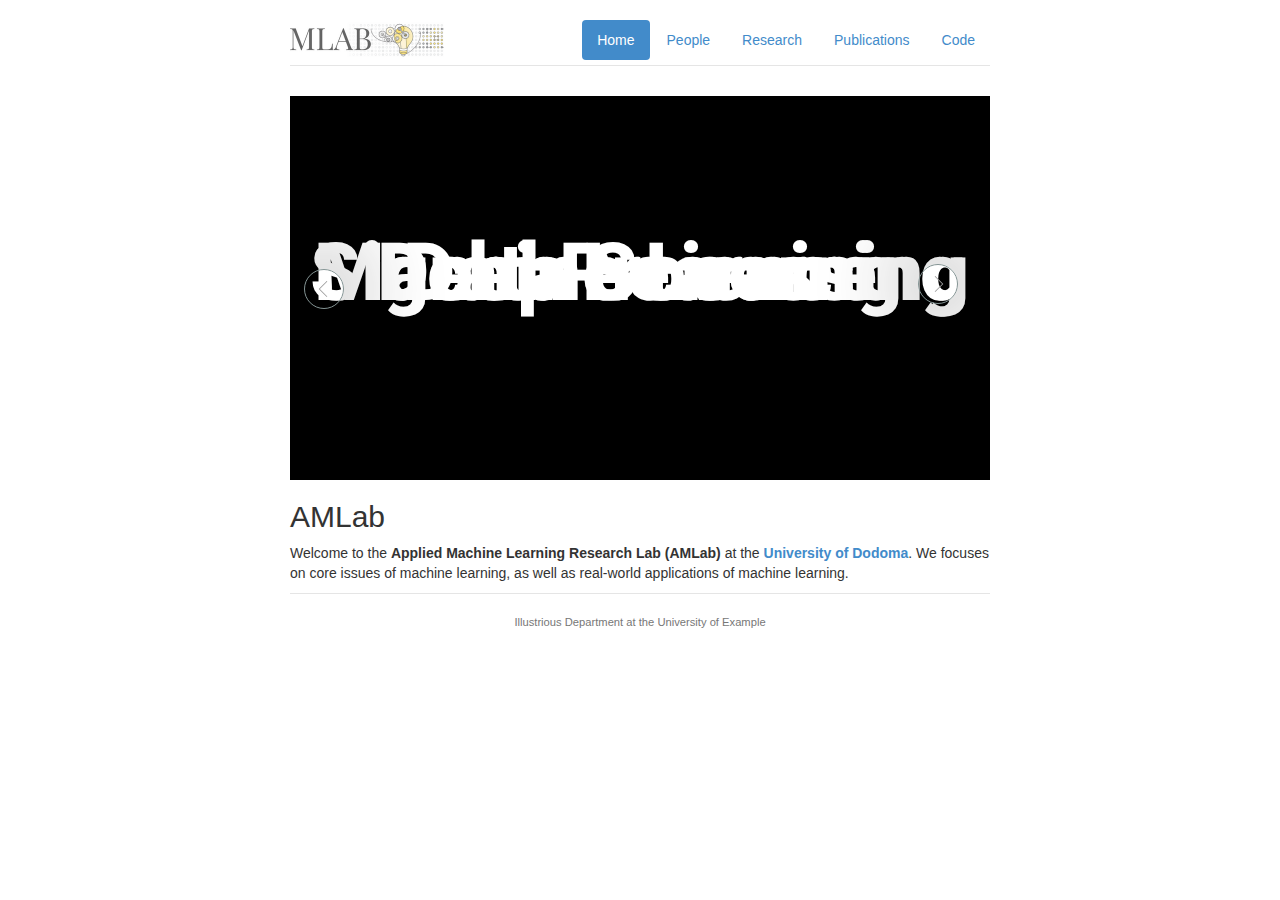
<file: index.html>
<!DOCTYPE html>
<html>
    <head>
        <meta charset="utf-8">
        <title>Machine Learning Lab-Udom: Home</title>
        <meta name="viewport" content="width=device-width, initial-scale=1.0">
        <link href="/css/bootstrap.min.css" rel="stylesheet">
        <link href="/css/group.css" rel="stylesheet">
         <link href="/css/style.css" rel="stylesheet">
        <link rel="alternate" type="application/atom+xml" title="Atom"
            href="/blog/blog.xml">
    </head>
    <body>
        <div class="container">
          <div class="header">
            <ul class="nav nav-pills pull-right">
              
              
                <li class="active">
                  <a href="/">
                    Home
                  </a>
                </li>
              
                <li >
                  <a href="/people.html">
                    People
                  </a>
                </li>
              
                <li >
                  <a href="/research/">
                    Research
                  </a>
                </li>
              
                <li >
                  <a href="/publications.html">
                    Publications
                  </a>
                </li>
              
                <li >
                  <a href="/code.html">
                    Code
                  </a>
                </li>
              
            </ul>
            <a href="/">
                <img src="/img/logo.png"
                    srcset="/img/logo@2x.png 2x"
                    alt="Awesome" id="logo">
            </a>
          </div>

          
          
          
           
  

          <div class='parent'>
  <div class='slider'>
   <button type="button" id='right' class='right' name="button">

       <svg version="1.1" id="Capa_1" width='40px' height='40px ' xmlns="http://www.w3.org/2000/svg" xmlns:xlink="http://www.w3.org/1999/xlink" x="0px" y="0px"
         viewBox="0 0 477.175 477.175" style="enable-background:new 0 0 477.175 477.175;" xml:space="preserve">
       <g>
        <path style='fill: #9d9d9d;' d="M360.731,229.075l-225.1-225.1c-5.3-5.3-13.8-5.3-19.1,0s-5.3,13.8,0,19.1l215.5,215.5l-215.5,215.5
          c-5.3,5.3-5.3,13.8,0,19.1c2.6,2.6,6.1,4,9.5,4c3.4,0,6.9-1.3,9.5-4l225.1-225.1C365.931,242.875,365.931,234.275,360.731,229.075z
          "/>
       </g>

       </svg>

       </button>
   <button type="button" id='left' class='left' name="button">
       <svg version="1.1" id="Capa_2" xmlns="http://www.w3.org/2000/svg" xmlns:xlink="http://www.w3.org/1999/xlink" x="0px" y="0px"
         viewBox="0 0 477.175 477.175" style="enable-background:new 0 0 477.175 477.175;" xml:space="preserve">
       <g>
        <path style='fill: #9d9d9d;' d="M145.188,238.575l215.5-215.5c5.3-5.3,5.3-13.8,0-19.1s-13.8-5.3-19.1,0l-225.1,225.1c-5.3,5.3-5.3,13.8,0,19.1l225.1,225
          c2.6,2.6,6.1,4,9.5,4s6.9-1.3,9.5-4c5.3-5.3,5.3-13.8,0-19.1L145.188,238.575z"/>
       </g>
       </svg>
       </button>
   <svg id='svg2' class='up2' xmlns="http://www.w3.org/2000/svg" xmlns:xlink="http://www.w3.org/1999/xlink">
      <circle id='circle1' class='circle1 steap' cx="34px" cy="49%" r="20"  />
      <circle id='circle2' class='circle2 steap' cx="34px" cy="49%" r="100"  />
      <circle id='circle3' class='circle3 steap' cx="34px" cy="49%" r="180"  />
      <circle id='circle4' class='circle4 steap' cx="34px" cy="49%" r="260"  />
      <circle id='circle5' class='circle5 steap' cx="34px" cy="49%" r="340"  />
      <circle id='circle6' class='circle6 steap' cx="34px" cy="49%" r="420"  />
      <circle id='circle7' class='circle7 steap' cx="34px" cy="49%" r="500"  />
      <circle id='circle8' class='circle8 steap' cx="34px" cy="49%" r="580"  />
      <circle id='circle9' class='circle9 steap' cx="34px" cy="49%" r="660"  />
    </svg>
   <svg id='svg1' class='up2' xmlns="http://www.w3.org/2000/svg" xmlns:xlink="http://www.w3.org/1999/xlink">
      <circle id='circle10' class='circle10 steap' cx="648px" cy="49%" r="20"  />
      <circle id='circle11' class='circle11 steap' cx="648px" cy="49%" r="100"  />
      <circle id='circle12' class='circle12 steap' cx="648px" cy="49%" r="180"  />
      <circle id='circle13' class='circle13 steap' cx="648px" cy="49%" r="260"  />
      <circle id='circle14' class='circle14 steap' cx="648px" cy="49%" r="340"  />
      <circle id='circle15' class='circle15 steap' cx="648px" cy="49%" r="420"  />
      <circle id='circle16' class='circle16 steap' cx="648px" cy="49%" r="500"  />
      <circle id='circle17' class='circle17 steap' cx="648px" cy="49%" r="580"  />
      <circle id='circle18' class='circle18 steap' cx="648px" cy="49%" r="660"  />
    </svg>
   <div id='slide1' class='slide1 up1'>Data Science</div>
   <div id='slide2' class='slide2'>Deep Learning</div>
   <div id='slide3' class='slide3'>Machine Learning</div>
   <div id='slide4' class='slide4'>Signal Processing</div>
  </div>
 </div>

<div class="space">
<h2>AMLab</h2>
<p>
    Welcome to the  <b>Applied Machine Learning Research Lab (AMLab)  </b> at the <a href="www.udom.ac.tz"><b>University of Dodoma</b></a>. We focuses on core issues of machine learning, as well as real-world applications of machine learning.
</p>

</div>




<script src="/js/index.js"></script>
<script type="text/javascript"
            src="/js/srcset-polyfill.js"></script>



          <div class="footer">
            <p>
              <a href="http://dept.example.edu/">Illustrious Department</a>
              at the
              <a href="http://example.edu/">University of
                Example</a>
            </p>
          </div>

        </div> <!-- /container -->

        <!-- Support retina images. -->
        <script type="text/javascript"
            src="/js/srcset-polyfill.js"></script>
        
    
    </body>
</html>
</file>
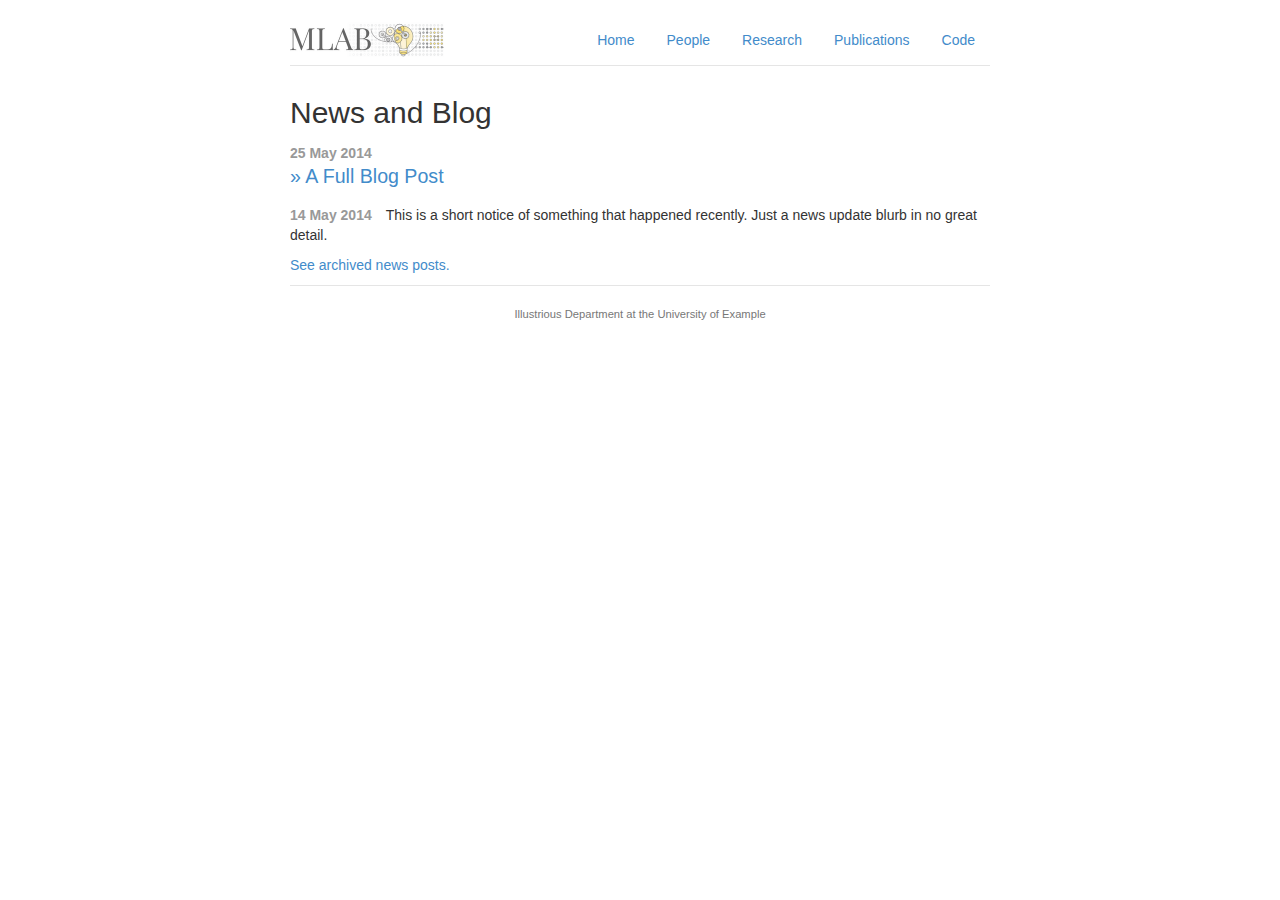
<file: blog/index.html>
<!DOCTYPE html>
<html>
    <head>
        <meta charset="utf-8">
        <title>Machine Learning Lab-Udom: News and Blog</title>
        <meta name="viewport" content="width=device-width, initial-scale=1.0">
        <link href="/css/bootstrap.min.css" rel="stylesheet">
        <link href="/css/group.css" rel="stylesheet">
         <link href="/css/style.css" rel="stylesheet">
        <link rel="alternate" type="application/atom+xml" title="Atom"
            href="/blog/blog.xml">
    </head>
    <body>
        <div class="container">
          <div class="header">
            <ul class="nav nav-pills pull-right">
              
              
                <li >
                  <a href="/">
                    Home
                  </a>
                </li>
              
                <li >
                  <a href="/people.html">
                    People
                  </a>
                </li>
              
                <li >
                  <a href="/research/">
                    Research
                  </a>
                </li>
              
                <li >
                  <a href="/publications.html">
                    Publications
                  </a>
                </li>
              
                <li >
                  <a href="/code.html">
                    Code
                  </a>
                </li>
              
            </ul>
            <a href="/">
                <img src="/img/logo.png"
                    srcset="/img/logo@2x.png 2x"
                    alt="Awesome" id="logo">
            </a>
          </div>

          
          
          
          <h2>News and Blog</h2>
          
           
  

          <ul class="news list-unstyled">

    
        <li class="bloglink">
            <span class="date">25 May 2014</span>
            <a href="/blog/2014/05/25/anothertest.html">&raquo; A Full Blog Post</a>
        </li>
    

    
        <li class="shortnews">
            <span class="date">14 May 2014</span>
            <p>This is a short notice of something that happened recently. Just a news update blurb in no great detail.</p>

        </li>
    

</ul>

<p><a href="/oldnews.html">See archived news posts.</a></p>


          <div class="footer">
            <p>
              <a href="http://dept.example.edu/">Illustrious Department</a>
              at the
              <a href="http://example.edu/">University of
                Example</a>
            </p>
          </div>

        </div> <!-- /container -->

        <!-- Support retina images. -->
        <script type="text/javascript"
            src="/js/srcset-polyfill.js"></script>
        
    
    </body>
</html>
</file>
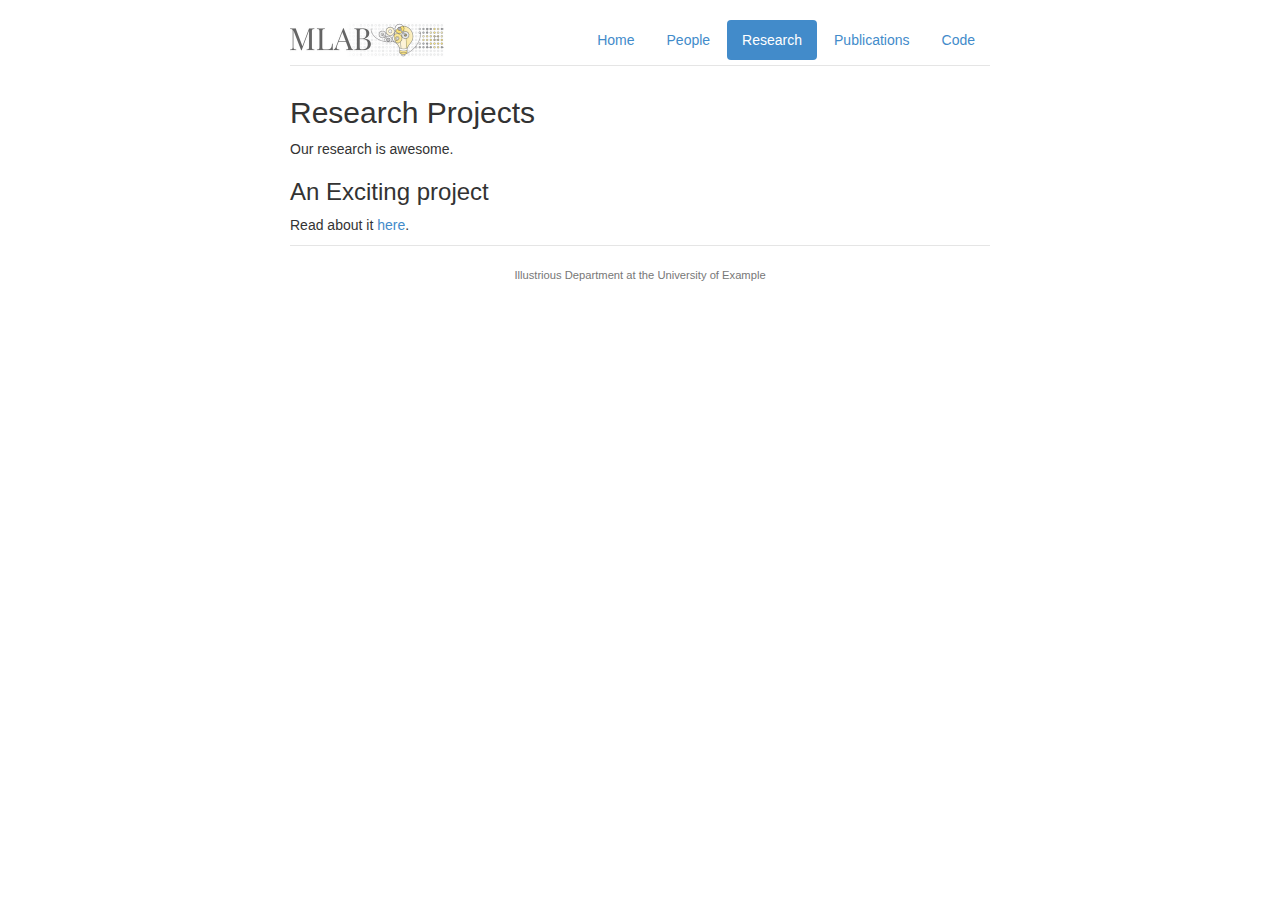
<file: research/index.html>
<!DOCTYPE html>
<html>
    <head>
        <meta charset="utf-8">
        <title>Machine Learning Lab-Udom: Research Projects</title>
        <meta name="viewport" content="width=device-width, initial-scale=1.0">
        <link href="/css/bootstrap.min.css" rel="stylesheet">
        <link href="/css/group.css" rel="stylesheet">
         <link href="/css/style.css" rel="stylesheet">
        <link rel="alternate" type="application/atom+xml" title="Atom"
            href="/blog/blog.xml">
    </head>
    <body>
        <div class="container">
          <div class="header">
            <ul class="nav nav-pills pull-right">
              
              
                <li >
                  <a href="/">
                    Home
                  </a>
                </li>
              
                <li >
                  <a href="/people.html">
                    People
                  </a>
                </li>
              
                <li class="active">
                  <a href="/research/">
                    Research
                  </a>
                </li>
              
                <li >
                  <a href="/publications.html">
                    Publications
                  </a>
                </li>
              
                <li >
                  <a href="/code.html">
                    Code
                  </a>
                </li>
              
            </ul>
            <a href="/">
                <img src="/img/logo.png"
                    srcset="/img/logo@2x.png 2x"
                    alt="Awesome" id="logo">
            </a>
          </div>

          
          
          
          <h2>Research Projects</h2>
          
           
  

          <p>Our research is awesome.</p>

<h3 id="an-exciting-project">An Exciting project</h3>
<p>Read about it <a href="project/index.html">here</a>.</p>



          <div class="footer">
            <p>
              <a href="http://dept.example.edu/">Illustrious Department</a>
              at the
              <a href="http://example.edu/">University of
                Example</a>
            </p>
          </div>

        </div> <!-- /container -->

        <!-- Support retina images. -->
        <script type="text/javascript"
            src="/js/srcset-polyfill.js"></script>
        
    
    </body>
</html>
</file>
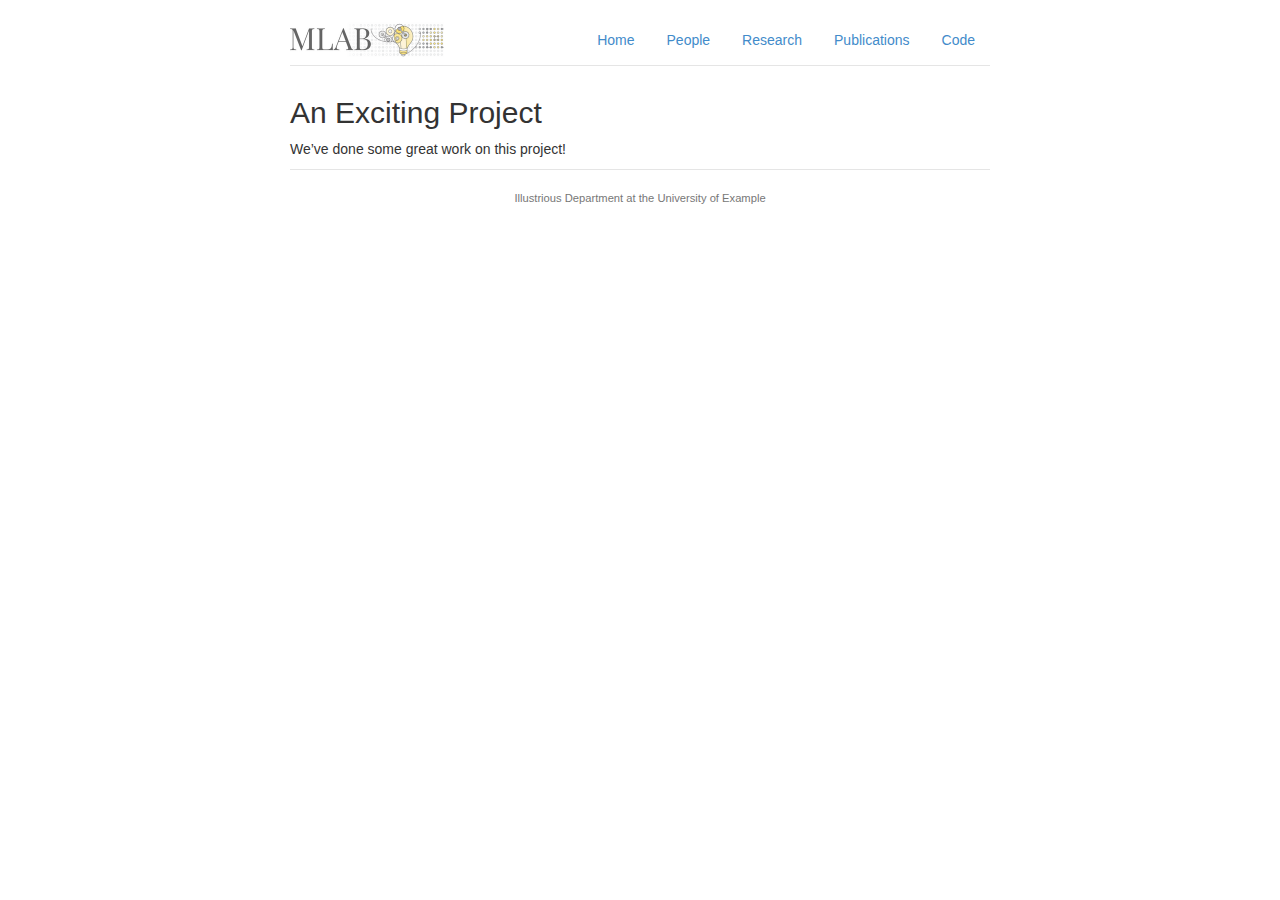
<file: research/project/index.html>
<!DOCTYPE html>
<html>
    <head>
        <meta charset="utf-8">
        <title>Machine Learning Lab-Udom: An Exciting Project</title>
        <meta name="viewport" content="width=device-width, initial-scale=1.0">
        <link href="/css/bootstrap.min.css" rel="stylesheet">
        <link href="/css/group.css" rel="stylesheet">
         <link href="/css/style.css" rel="stylesheet">
        <link rel="alternate" type="application/atom+xml" title="Atom"
            href="/blog/blog.xml">
    </head>
    <body>
        <div class="container">
          <div class="header">
            <ul class="nav nav-pills pull-right">
              
              
                <li >
                  <a href="/">
                    Home
                  </a>
                </li>
              
                <li >
                  <a href="/people.html">
                    People
                  </a>
                </li>
              
                <li >
                  <a href="/research/">
                    Research
                  </a>
                </li>
              
                <li >
                  <a href="/publications.html">
                    Publications
                  </a>
                </li>
              
                <li >
                  <a href="/code.html">
                    Code
                  </a>
                </li>
              
            </ul>
            <a href="/">
                <img src="/img/logo.png"
                    srcset="/img/logo@2x.png 2x"
                    alt="Awesome" id="logo">
            </a>
          </div>

          
          
          
          <h2>An Exciting Project</h2>
          
           
  

          <p>We’ve done some great work on this project!</p>


          <div class="footer">
            <p>
              <a href="http://dept.example.edu/">Illustrious Department</a>
              at the
              <a href="http://example.edu/">University of
                Example</a>
            </p>
          </div>

        </div> <!-- /container -->

        <!-- Support retina images. -->
        <script type="text/javascript"
            src="/js/srcset-polyfill.js"></script>
        
    
    </body>
</html>
</file>
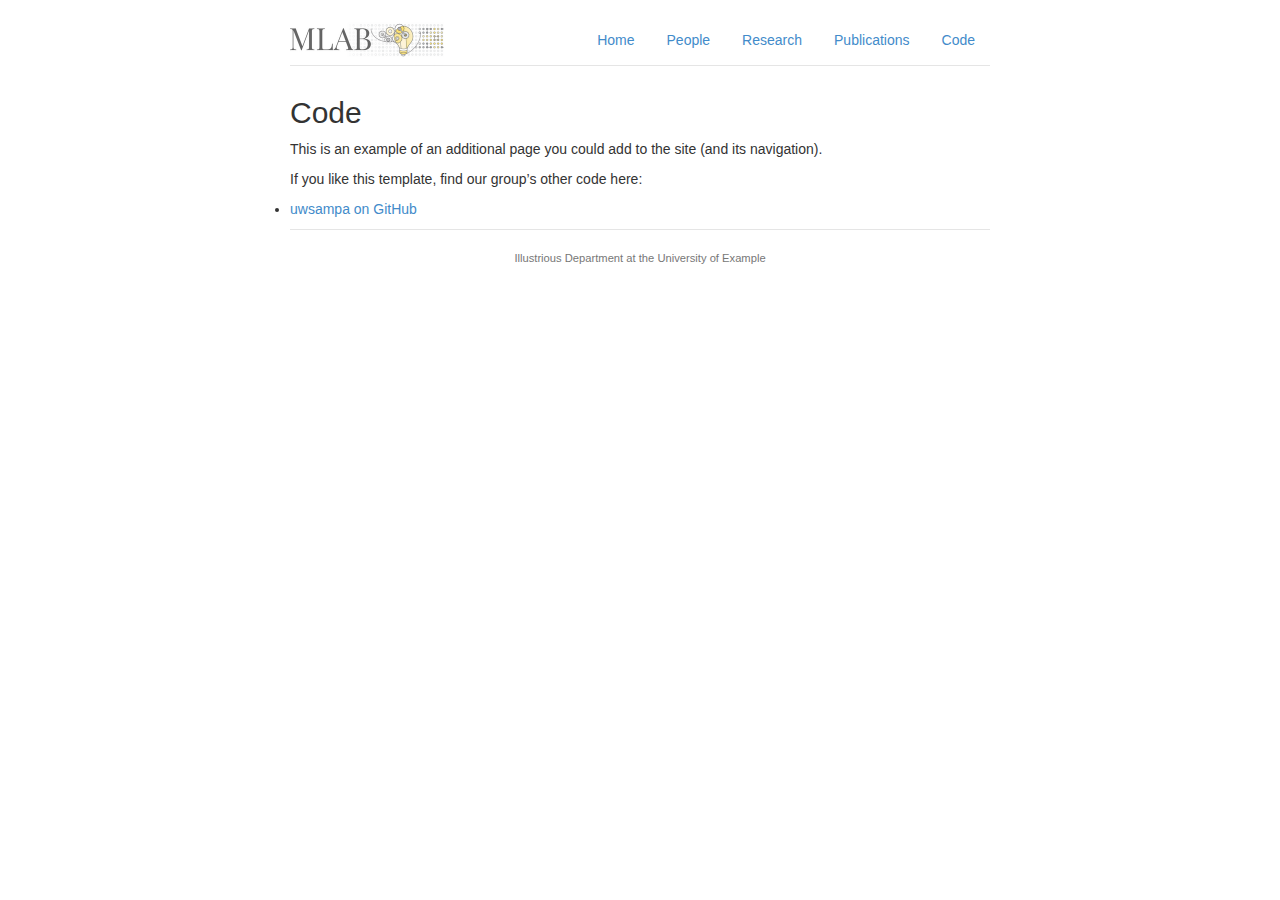
<file: code.html>
<!DOCTYPE html>
<html>
    <head>
        <meta charset="utf-8">
        <title>Machine Learning Lab-Udom: Code</title>
        <meta name="viewport" content="width=device-width, initial-scale=1.0">
        <link href="/css/bootstrap.min.css" rel="stylesheet">
        <link href="/css/group.css" rel="stylesheet">
         <link href="/css/style.css" rel="stylesheet">
        <link rel="alternate" type="application/atom+xml" title="Atom"
            href="/blog/blog.xml">
    </head>
    <body>
        <div class="container">
          <div class="header">
            <ul class="nav nav-pills pull-right">
              
              
                <li >
                  <a href="/">
                    Home
                  </a>
                </li>
              
                <li >
                  <a href="/people.html">
                    People
                  </a>
                </li>
              
                <li >
                  <a href="/research/">
                    Research
                  </a>
                </li>
              
                <li >
                  <a href="/publications.html">
                    Publications
                  </a>
                </li>
              
                <li >
                  <a href="/code.html">
                    Code
                  </a>
                </li>
              
            </ul>
            <a href="/">
                <img src="/img/logo.png"
                    srcset="/img/logo@2x.png 2x"
                    alt="Awesome" id="logo">
            </a>
          </div>

          
          
          
          <h2>Code</h2>
          
           
  

          <p>This is an example of an additional page you could add to the site (and its navigation).</p>

<p>If you like this template, find our group’s other code here:</p>

<ul>
  <li><a href="https://github.com/uwsampa/">uwsampa on GitHub</a></li>
</ul>


          <div class="footer">
            <p>
              <a href="http://dept.example.edu/">Illustrious Department</a>
              at the
              <a href="http://example.edu/">University of
                Example</a>
            </p>
          </div>

        </div> <!-- /container -->

        <!-- Support retina images. -->
        <script type="text/javascript"
            src="/js/srcset-polyfill.js"></script>
        
    
    </body>
</html>
</file>
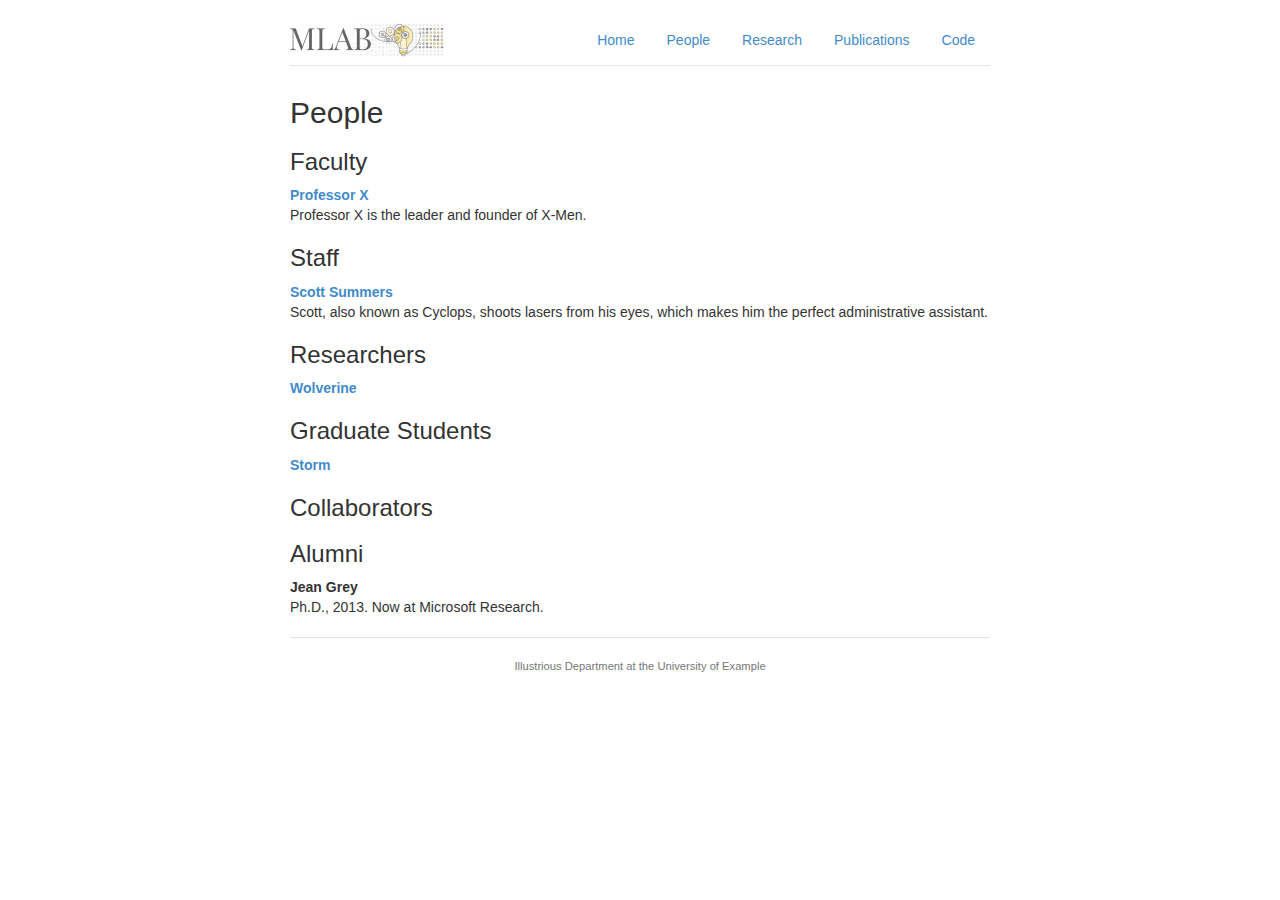
<file: people.html>
<!DOCTYPE html>
<html>
    <head>
        <meta charset="utf-8">
        <title>Machine Learning Lab-Udom: People</title>
        <meta name="viewport" content="width=device-width, initial-scale=1.0">
        <link href="/css/bootstrap.min.css" rel="stylesheet">
        <link href="/css/group.css" rel="stylesheet">
         <link href="/css/style.css" rel="stylesheet">
        <link rel="alternate" type="application/atom+xml" title="Atom"
            href="/blog/blog.xml">
    </head>
    <body>
        <div class="container">
          <div class="header">
            <ul class="nav nav-pills pull-right">
              
              
                <li >
                  <a href="/">
                    Home
                  </a>
                </li>
              
                <li >
                  <a href="/people.html">
                    People
                  </a>
                </li>
              
                <li >
                  <a href="/research/">
                    Research
                  </a>
                </li>
              
                <li >
                  <a href="/publications.html">
                    Publications
                  </a>
                </li>
              
                <li >
                  <a href="/code.html">
                    Code
                  </a>
                </li>
              
            </ul>
            <a href="/">
                <img src="/img/logo.png"
                    srcset="/img/logo@2x.png 2x"
                    alt="Awesome" id="logo">
            </a>
          </div>

          
          
          
          <h2>People</h2>
          
           
  

          
  <h3>Faculty</h3>
  <dl class="people">
  
    
    
      <dt class="person">
        
        <a href="http://en.wikipedia.org/wiki/Professor_X">
        
          Professor X
        
        </a>
        
      </dt>
      <dd>
        
          <p>Professor X is the leader and founder of X-Men.</p>

        
      </dd>
    
  
    
    
  
    
    
  
    
    
  
    
    
  
  </dl>

  <h3>Staff</h3>
  <dl class="people">
  
    
    
  
    
    
      <dt class="person">
        
        <a href="http://en.wikipedia.org/wiki/Cyclops_(comics)">
        
          Scott Summers
        
        </a>
        
      </dt>
      <dd>
        
          <p>Scott, also known as Cyclops, shoots lasers from his eyes, which makes him the perfect administrative assistant.</p>

        
      </dd>
    
  
    
    
  
    
    
  
    
    
  
  </dl>

  <h3>Researchers</h3>
  <dl class="people">
  
    
    
  
    
    
  
    
    
      <dt class="person">
        
        <a href="http://en.wikipedia.org/wiki/Wolverine_%28comics%29">
        
          Wolverine
        
        </a>
        
      </dt>
      <dd>
        
      </dd>
    
  
    
    
  
    
    
  
  </dl>

  <h3>Graduate Students</h3>
  <dl class="people">
  
    
    
  
    
    
  
    
    
  
    
    
      <dt class="person">
        
        <a href="http://en.wikipedia.org/wiki/Storm_%28Marvel_Comics%29">
        
          Storm
        
        </a>
        
      </dt>
      <dd>
        
      </dd>
    
  
    
    
  
  </dl>

  <h3>Collaborators</h3>
  <dl class="people">
  
    
    
  
    
    
  
    
    
  
    
    
  
    
    
  
  </dl>

  <h3>Alumni</h3>
  <dl class="people">
  
    
    
  
    
    
  
    
    
  
    
    
  
    
    
      <dt class="person">
        
          Jean Grey
        
      </dt>
      <dd>
        
          <p>Ph.D., 2013. Now at Microsoft Research.</p>

        
      </dd>
    
  
  </dl>



          <div class="footer">
            <p>
              <a href="http://dept.example.edu/">Illustrious Department</a>
              at the
              <a href="http://example.edu/">University of
                Example</a>
            </p>
          </div>

        </div> <!-- /container -->

        <!-- Support retina images. -->
        <script type="text/javascript"
            src="/js/srcset-polyfill.js"></script>
        
    
    </body>
</html>
</file>
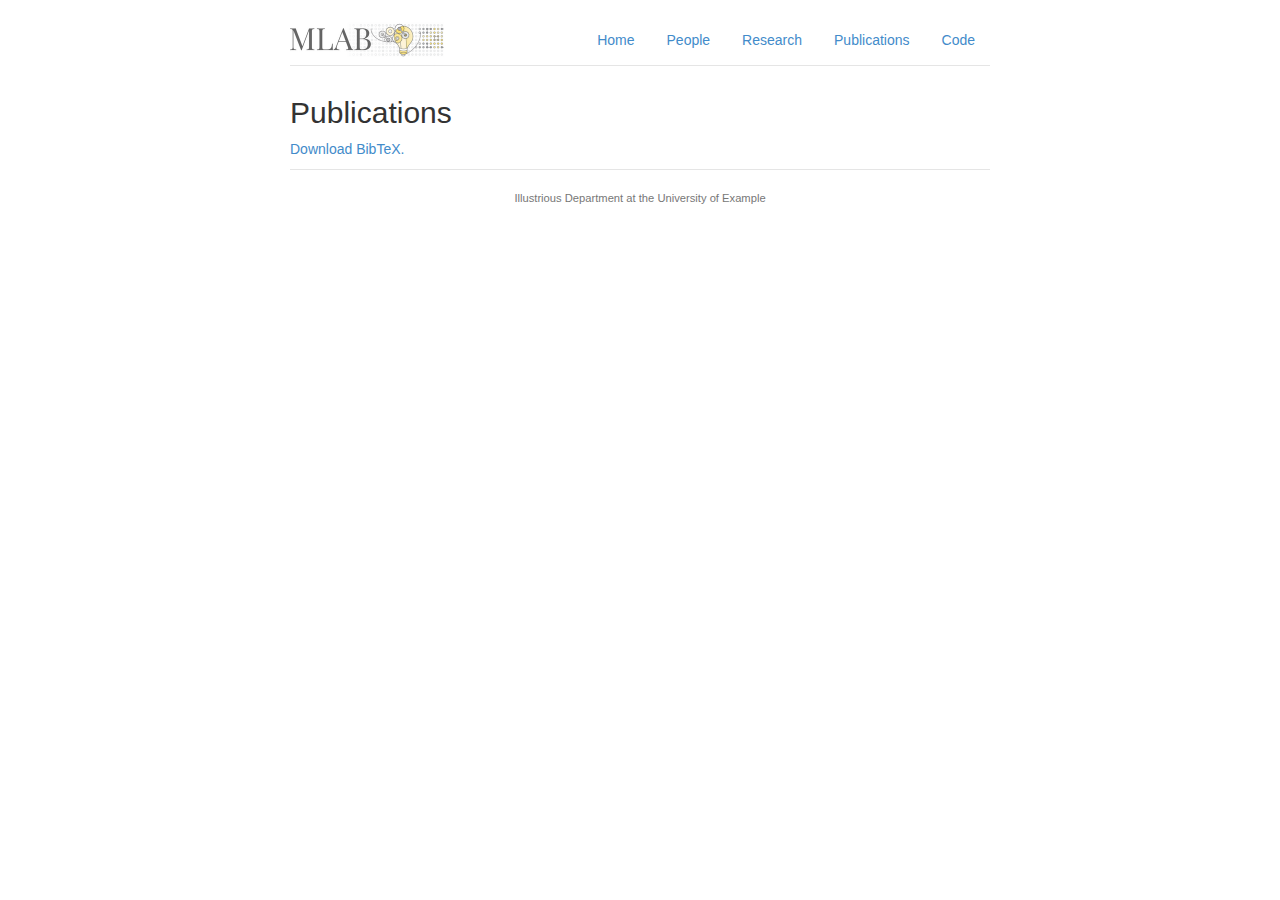
<file: publications.html>
<!DOCTYPE html>
<html>
    <head>
        <meta charset="utf-8">
        <title>Machine Learning Lab-Udom: Publications</title>
        <meta name="viewport" content="width=device-width, initial-scale=1.0">
        <link href="/css/bootstrap.min.css" rel="stylesheet">
        <link href="/css/group.css" rel="stylesheet">
         <link href="/css/style.css" rel="stylesheet">
        <link rel="alternate" type="application/atom+xml" title="Atom"
            href="/blog/blog.xml">
    </head>
    <body>
        <div class="container">
          <div class="header">
            <ul class="nav nav-pills pull-right">
              
              
                <li >
                  <a href="/">
                    Home
                  </a>
                </li>
              
                <li >
                  <a href="/people.html">
                    People
                  </a>
                </li>
              
                <li >
                  <a href="/research/">
                    Research
                  </a>
                </li>
              
                <li >
                  <a href="/publications.html">
                    Publications
                  </a>
                </li>
              
                <li >
                  <a href="/code.html">
                    Code
                  </a>
                </li>
              
            </ul>
            <a href="/">
                <img src="/img/logo.png"
                    srcset="/img/logo@2x.png 2x"
                    alt="Awesome" id="logo">
            </a>
          </div>

          
          
          
          <h2>Publications</h2>
          
           
  

          <p>
    <a href="/bib/pubs.bib">Download BibTeX.</a>
</p>




          <div class="footer">
            <p>
              <a href="http://dept.example.edu/">Illustrious Department</a>
              at the
              <a href="http://example.edu/">University of
                Example</a>
            </p>
          </div>

        </div> <!-- /container -->

        <!-- Support retina images. -->
        <script type="text/javascript"
            src="/js/srcset-polyfill.js"></script>
        
    
    </body>
</html>
</file>
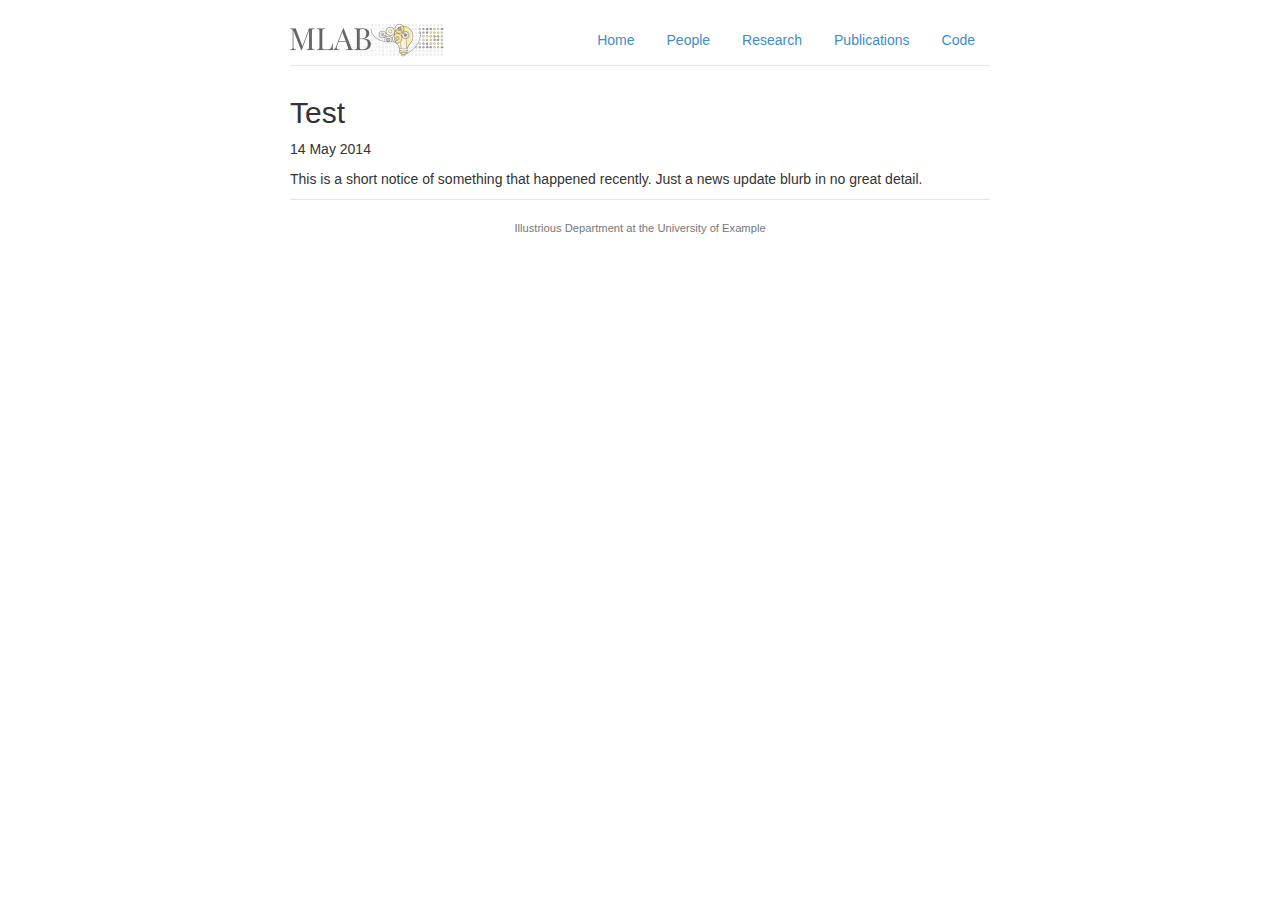
<file: blog/2014/05/14/test.html>
<!DOCTYPE html>
<html>
    <head>
        <meta charset="utf-8">
        <title>Machine Learning Lab-Udom: Test</title>
        <meta name="viewport" content="width=device-width, initial-scale=1.0">
        <link href="/css/bootstrap.min.css" rel="stylesheet">
        <link href="/css/group.css" rel="stylesheet">
         <link href="/css/style.css" rel="stylesheet">
        <link rel="alternate" type="application/atom+xml" title="Atom"
            href="/blog/blog.xml">
    </head>
    <body>
        <div class="container">
          <div class="header">
            <ul class="nav nav-pills pull-right">
              
              
                <li >
                  <a href="/">
                    Home
                  </a>
                </li>
              
                <li >
                  <a href="/people.html">
                    People
                  </a>
                </li>
              
                <li >
                  <a href="/research/">
                    Research
                  </a>
                </li>
              
                <li >
                  <a href="/publications.html">
                    Publications
                  </a>
                </li>
              
                <li >
                  <a href="/code.html">
                    Code
                  </a>
                </li>
              
            </ul>
            <a href="/">
                <img src="/img/logo.png"
                    srcset="/img/logo@2x.png 2x"
                    alt="Awesome" id="logo">
            </a>
          </div>

          
          
          
          <h2>Test</h2>
          
           
  

          <p class="meta">14 May 2014</p>

<div class="post">
<p>This is a short notice of something that happened recently. Just a news update blurb in no great detail.</p>

</div>


          <div class="footer">
            <p>
              <a href="http://dept.example.edu/">Illustrious Department</a>
              at the
              <a href="http://example.edu/">University of
                Example</a>
            </p>
          </div>

        </div> <!-- /container -->

        <!-- Support retina images. -->
        <script type="text/javascript"
            src="/js/srcset-polyfill.js"></script>
        
    
    </body>
</html>
</file>
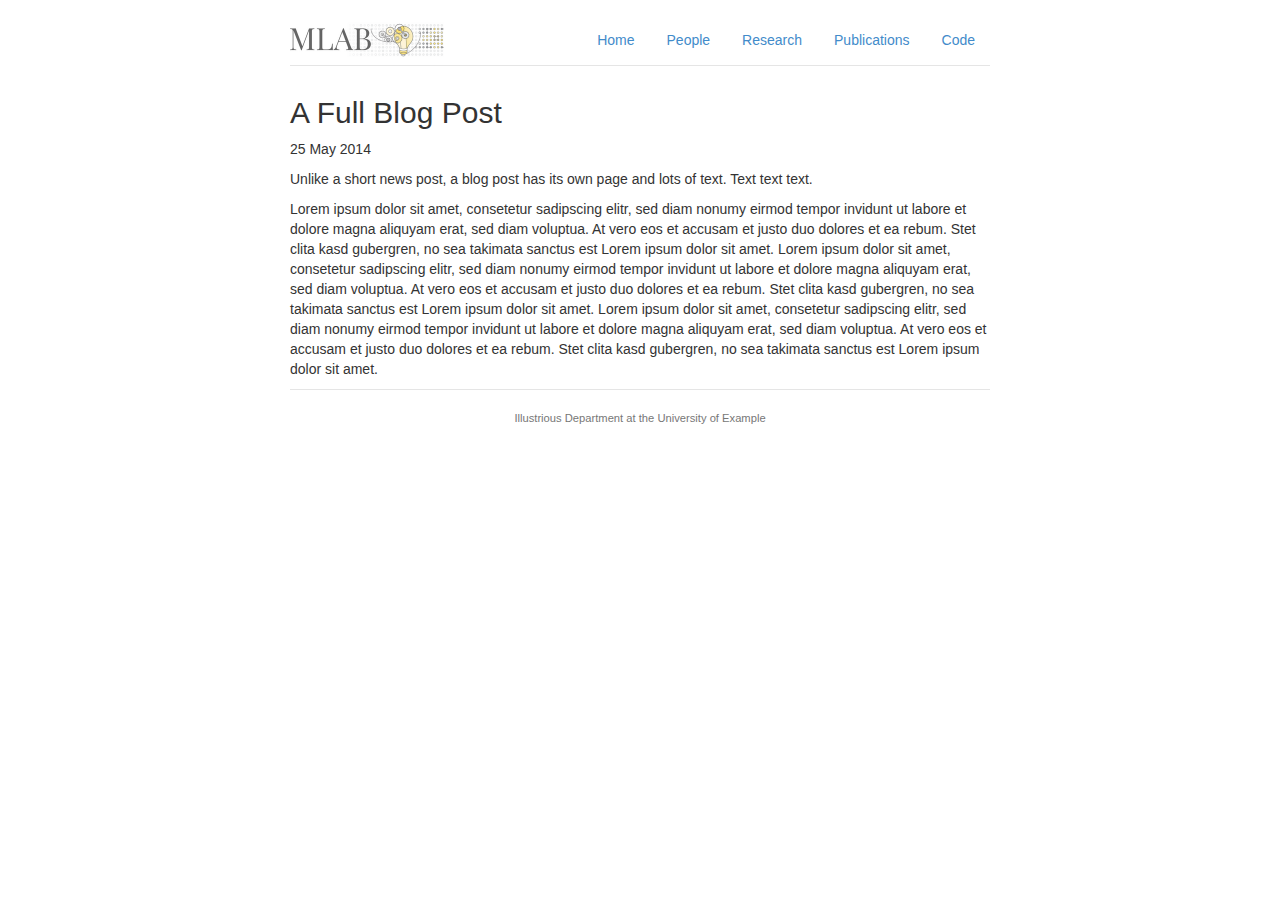
<file: blog/2014/05/25/anothertest.html>
<!DOCTYPE html>
<html>
    <head>
        <meta charset="utf-8">
        <title>Machine Learning Lab-Udom: A Full Blog Post</title>
        <meta name="viewport" content="width=device-width, initial-scale=1.0">
        <link href="/css/bootstrap.min.css" rel="stylesheet">
        <link href="/css/group.css" rel="stylesheet">
         <link href="/css/style.css" rel="stylesheet">
        <link rel="alternate" type="application/atom+xml" title="Atom"
            href="/blog/blog.xml">
    </head>
    <body>
        <div class="container">
          <div class="header">
            <ul class="nav nav-pills pull-right">
              
              
                <li >
                  <a href="/">
                    Home
                  </a>
                </li>
              
                <li >
                  <a href="/people.html">
                    People
                  </a>
                </li>
              
                <li >
                  <a href="/research/">
                    Research
                  </a>
                </li>
              
                <li >
                  <a href="/publications.html">
                    Publications
                  </a>
                </li>
              
                <li >
                  <a href="/code.html">
                    Code
                  </a>
                </li>
              
            </ul>
            <a href="/">
                <img src="/img/logo.png"
                    srcset="/img/logo@2x.png 2x"
                    alt="Awesome" id="logo">
            </a>
          </div>

          
          
          
          <h2>A Full Blog Post</h2>
          
           
  

          <p class="meta">25 May 2014</p>

<div class="post">
<p>Unlike a short news post, a blog post has its own page and lots of text. Text text text.</p>

<p>Lorem ipsum dolor sit amet, consetetur sadipscing elitr, sed diam nonumy eirmod tempor invidunt ut labore et dolore magna aliquyam erat, sed diam voluptua. At vero eos et accusam et justo duo dolores et ea rebum. Stet clita kasd gubergren, no sea takimata sanctus est Lorem ipsum dolor sit amet. Lorem ipsum dolor sit amet, consetetur sadipscing elitr, sed diam nonumy eirmod tempor invidunt ut labore et dolore magna aliquyam erat, sed diam voluptua. At vero eos et accusam et justo duo dolores et ea rebum. Stet clita kasd gubergren, no sea takimata sanctus est Lorem ipsum dolor sit amet. Lorem ipsum dolor sit amet, consetetur sadipscing elitr, sed diam nonumy eirmod tempor invidunt ut labore et dolore magna aliquyam erat, sed diam voluptua. At vero eos et accusam et justo duo dolores et ea rebum. Stet clita kasd gubergren, no sea takimata sanctus est Lorem ipsum dolor sit amet.</p>

</div>


          <div class="footer">
            <p>
              <a href="http://dept.example.edu/">Illustrious Department</a>
              at the
              <a href="http://example.edu/">University of
                Example</a>
            </p>
          </div>

        </div> <!-- /container -->

        <!-- Support retina images. -->
        <script type="text/javascript"
            src="/js/srcset-polyfill.js"></script>
        
    
    </body>
</html>
</file>
<file: css/group.css>
/* Space out content a bit */
body {
  padding-top: 20px;
  padding-bottom: 20px;
}

/* Everything but the jumbotron gets side spacing for mobile first views */
.header,
.footer {
  padding-left: 15px;
  padding-right: 15px;
}

/* Custom page header */
.header {
  border-bottom: 1px solid #e5e5e5;
}

/* Custom page footer */
.footer {
  padding-top: 19px;
  color: #777;
  border-top: 1px solid #e5e5e5;
  text-align: center;
  font-size: 0.8em;
}
.footer p {
  margin: 0.1em 0;
}
.footer a:link, .footer a:visited {
  color: #777;
}

/* Customize container */
@media (min-width: 768px) {
  .container {
    max-width: 730px;
  }
}
.container-narrow > hr {
  margin: 30px 0;
}

/* Jumbotron */
.jumbotron {
  text-align: center;
  border-bottom: 1px solid #e5e5e5;
}
.jumbotron p {
    font-size: 15px;
}
.jumbotron {
    padding-top: 18px;
    padding-bottom: 10px;
}

/* Group logo */
#logo {
    width: 154px;
    height: 35px;
    margin: 2px 0 8px 0;
}

/* Responsive: Portrait tablets and up */
@media screen and (min-width: 768px) {
  /* Remove the padding we set earlier */
  .header,
  .footer {
    padding-left: 0;
    padding-right: 0;
  }
  /* Space out the masthead */
  .header {
    margin-bottom: 30px;
  }
  /* Remove the bottom border on the jumbotron for visual effect */
  .jumbotron {
    border-bottom: 0;
  }
}

/* Slightly better-looking header on mobile. */
@media screen and (max-width: 767px) {
    .nav-pills {
        display: block;
        margin: 0 auto 1em;
    }
    #logo {
        display: block;
        clear: both;
        margin: 1em auto;
    }
}

/* Photo */
.inset-image {
    width: 60%;
    margin: 0 auto;
}

/* People list */
dl.people dd {
    margin-bottom: 1em;
}

/* Front page news. */
ul.news .date {
    color: #999;
    font-weight: bold;
    display: block;
}
ul.news > li {
    margin-top: 1em;
}
ul.news .shortnews .date {
    float: left;
    margin-right: 1em;
}
ul.news .bloglink a {
    font-size: 1.4em;
}

.illustration {
    float: right;
    margin: 0 0 1em 1em;
}
</file>
<file: css/style.css>
@import url("https://fonts.googleapis.com/css?family=Heebo:400,700,800");
* {
  margin: 0;
  padding: 0;
  box-sizing: border-box;
}

.space {
   margin: 0.1em 0;
}
.parent {
  width: 700px;
  height: 384px;
  top: 0;
  bottom: 0;
  left: 0;
  right: 0;
  margin: auto auto;
  overflow: hidden;
  position: relative;
}

svg {
  position: absolute;
  z-index: 1;
  width: 681px;
  height: 384px;
}

button {
  position: absolute;
  z-index: 50;
  width: 40px;
  overflow: hidden;
  height: 40px;
  border: none;
  border-radius: 50%;
  background: #fff;
  cursor: pointer;
  -webkit-box-shadow: 0 0 88px 5px rgba(0, 0, 0, 0.75);
  -moz-box-shadow: 0 0 88px 5px rgba(0, 0, 0, 0.75);
  box-shadow: 0 0 88px 5px rgba(0, 0, 0, 0.75);
}
button:focus {
  outline-width: 0;
}

circle {
  stroke: #fff;
  fill: none;
  transition: 0.3s;
}

#svg1 circle {
  transition-timing-function: linear;
}

#svg2 circle {
  transition-timing-function: linear;
}

#Capa_1 {
  position: absolute;
  width: 16px;
  height: 16px;
  transform: translate(-7px, -8px);
}

#Capa_2 {
  position: absolute;
  width: 16px;
  height: 16px;
  transform: translate(-9px, -8px);
}

.right {
  margin-left: 628px;
  margin-top: 168px;
  border: 1px solid #849494;
  background-color: transparent;
  transition: .5s;
}
.right:hover {
  background-color: #fff;
}

.left {
  margin-left: 0.5%;
  margin-top: 6.17%;
  border: 1px solid #849494;
  background-color: transparent;
  transition: .5s;
}
.left:hover {
  background-color: #fff;
}

.circle1 {
  transition-delay: 0.05s;
}

.circle2 {
  transition-delay: 0.1s;
}

.circle3 {
  transition-delay: 0.15s;
}

.circle4 {
  transition-delay: 0.2s;
}

.circle5 {
  transition-delay: 0.25s;
}

.circle6 {
  transition-delay: 0.3s;
}

.circle7 {
  transition-delay: 0.35s;
}

.circle8 {
  transition-delay: 0.4s;
}

.circle9 {
  transition-delay: 0.45s;
}

.circle10 {
  transition-delay: 0.05s;
}

.circle11 {
  transition-delay: 0.1s;
}

.circle12 {
  transition-delay: 0.15s;
}

.circle13 {
  transition-delay: 0.2s;
}

.circle14 {
  transition-delay: 0.25s;
}

.circle15 {
  transition-delay: 0.3s;
}

.circle16 {
  transition-delay: 0.35s;
}

.circle17 {
  transition-delay: 0.4s;
}

.circle18 {
  transition-delay: 0.45s;
}

.slide1 {
  background-image: url("https://images.unsplash.com/photo-1483068612337-c045daaca40e?ixlib=rb-0.3.5&q=80&fm=jpg&crop=entropy&cs=tinysrgb&w=1600&h=900&fit=crop&s=6de8746a693acc34ebe9e9a15c4c18d1");
}

.slide2 {
  background-image: url("https://images.unsplash.com/photo-1489914099268-1dad649f76bf?ixlib=rb-0.3.5&q=80&fm=jpg&crop=entropy&cs=tinysrgb&w=1600&h=900&fit=crop&s=f21f40bb93bae58300e83f7f72ebb5a5");
}

.slide3 {
  background-image: url("https://images.unsplash.com/photo-1490100667990-4fced8021649?ixlib=rb-0.3.5&q=80&fm=jpg&crop=entropy&cs=tinysrgb&w=1600&h=900&fit=crop&s=247f52de1a292b8a1877b0c7dd77a291");
}

.slide4 {
  background-image: url("https://images.unsplash.com/photo-1494783404829-a93883e74b68?ixlib=rb-0.3.5&q=80&fm=jpg&crop=entropy&cs=tinysrgb&w=1600&h=900&fit=crop&s=413f5f5c41f4db69a1474d92419601ac");
}

.slider {
  position: absolute;
  width: 400%;
  height: 100%;
  background: #000;
  display: inline-flex;
  overflow: hidden;
}

.slide1, .slide2, .slide3, .slide4 {
  position: absolute;
  background-position: center;
  background-size: cover;
  color: #fff;
  font-size: 62px;
  padding-top: 138px;
  font-weight: 800;
  font-family: 'Heebo', sans-serif;
  text-align: center;
  width: 25%;
  height: 100%;
  z-index: 10;
  transition: 1.4s;
}

.tran {
  transform: scale(1.3);
}

.up1 {
  z-index: 20;
}

.up2 {
  z-index: 40;
}

.steap {
  stroke-width: 0;
}

.streak {
  stroke-width: 82px;
}




@media (max-width: 700px) {
  .parent {
    margin-left: 1%;
  }
}
</file>
